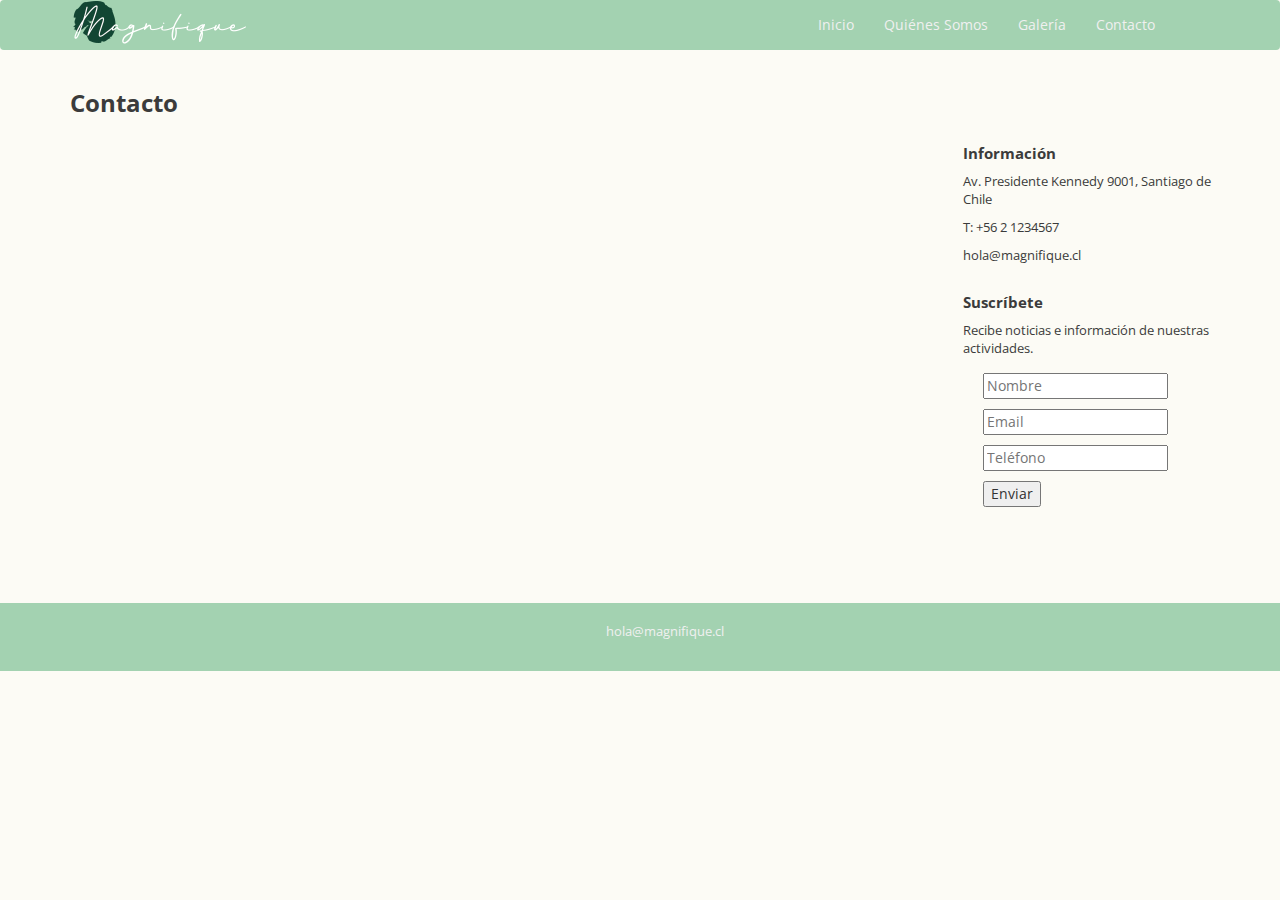
<file: Proyecto_final_04nov18/contacto.html>
<!DOCTYPE html>
<html>

<head>
    <meta charset="utf-8">
    <meta name="viewport" content="width-device-width, initial-scale=1">
    <title>Magnifique | Good Fast Food</title>
    <link rel="stylesheet" href="assets/css/bootstrap.css">
    <link rel="stylesheet" href="assets/css/style.css">
    <link rel="stylesheet" href="assets/css/slick.css">
    <link rel="stylesheet" href="assets/css/slick-theme.css">
    <link href="https://fonts.googleapis.com/css?family=Open+Sans:400,700" rel="stylesheet">
    <link rel="stylesheet" href="https://use.fontawesome.com/releases/v5.4.1/css/all.css" integrity="sha384-5sAR7xN1Nv6T6+dT2mhtzEpVJvfS3NScPQTrOxhwjIuvcA67KV2R5Jz6kr4abQsz" crossorigin="anonymous">
    <script src="assets/js/jquery-3.3.1.min.js"></script>
    <script src="assets/js/bootstrap.js"></script>
</head>

<body>
    <header>
        <nav class="navbar navbar-default">
            <div class="container">
                <!-- Brand and toggle get grouped for better mobile display -->
                <div class="navbar-header">
                    <button type="button" class="navbar-toggle collapsed" data-toggle="collapse" data-target="#bs-example-navbar-collapse-1" aria-expanded="false">
                        <span class="sr-only">Toggle navigation</span>
                        <span class="icon-bar"></span>
                        <span class="icon-bar"></span>
                        <span class="icon-bar"></span>
                    </button>
                    <a href="index.html"><img class="zoom" src="assets/img/logo_magnifique.png" alt=""></a>
                </div>
                    <!-- Collect the nav links, forms, and other content for toggling -->
                    <div class="collapse navbar-collapse" id="bs-example-navbar-collapse-1">
                        <div class="profile"></div>
                        <ul class="nav navbar-nav navbar-right">
                            <li><a href="index.html">Inicio</a></li>
                            <li><a href="quienes_somos.html">Quiénes Somos</a></li>
                            <li><a href="galeria.html">Galería</a></li>
                            <li><a href="contacto.html">Contacto</a></li>
                        </ul>
                    </div><!-- /.navbar-collapse -->
                </div><!-- /.container-fluid -->
        </nav>
    </header>
    <!-- Modulos Informativos -->
    <main class="container">
    <section>
        <div class="container">
            <div class="row">
                <h2>Contacto</h2>
                <div class="col-md-9 col-sm-12">
                    <div class="embed-responsive embed-responsive-16by9">
                        <iframe class="embed-responsive-item" src="https://www.google.com/maps/embed?pb=!1m18!1m12!1m3!1d3331.2409000725997!2d-70.54838998490958!3d-33.39087880184323!2m3!1f0!2f0!3f0!3m2!1i1024!2i768!4f13.1!3m3!1m2!1s0x9662ceb43b8a2955%3A0x3166993d94c5ce0!2sAv+Presidente+Kennedy+9001%2C+Las+Condes%2C+Regi%C3%B3n+Metropolitana!5e0!3m2!1ses-419!2scl!4v1542807323193"></iframe>
                    </div>
                </div>
                <div class="col-md-3 col-sm-12">
                    <h3>Información</h3>
                    <p>Av. Presidente Kennedy 9001, Santiago de Chile</p>
                    <p>T: +56 2 1234567</p>
                    <p>hola@magnifique.cl</p>
                </div>
                <div class="col-md-3 col-sm-12">
                    <form>
                        <h3>Suscríbete</h3>
                        <p>Recibe noticias e información de nuestras actividades.</p>
                        <div class="col-md-12 col-sm-12">
                            <input type="text" name="name" placeholder="Nombre" class="form">
                        </div>
                        <div class="col-md-12 col-sm-12">
                            <input type="email" name="email" placeholder="Email" class="form">
                        </div>
                        <div class="col-md-12 col-sm-12">
                            <input type="tel" name="usrtel" placeholder="Teléfono" class="form">
                        </div>
                        <div class="col-md-12 col-sm-12">
                            <input type="submit" value="Enviar" class="form_button">
                        </div>
                    </form>
                </div>
                
            </div>
        </div>
    <script src="https://maxcdn.bootstrapcdn.com/bootstrap/3.3.7/js/bootstrap.min.js" integrity="sha384-Tc5IQib027qvyjSMfHjOMaLkfuWVxZxUPnCJA7l2mCWNIpG9mGCD8wGNIcPD7Txa" crossorigin="anonymous"></script>
    <script src="assets/js/functions.js"></script>
    </section>
    </main>
<!-- Footer -->
    <section class="footer">
        <div class="container">
            <div class="row">
                <div class="col-md-12 col-sm-12">
                    <p>hola@magnifique.cl</p>
                    <div class="icons">
                        <a href="https://es-la.facebook.com/" target="_blank"><i class="fab fa-facebook-f"></i></a>
                        <a href="https://twitter.com/?lang=es" target="_blank"><i class="fab fa-twitter"></i></a>
                        <a href="https://www.instagram.com/" target="_blank"><i class="fab fa-instagram"></i></a>
                    </div>
                </div>

            </div>
        </div>
    </section>
        
</body>

</html>
</file>
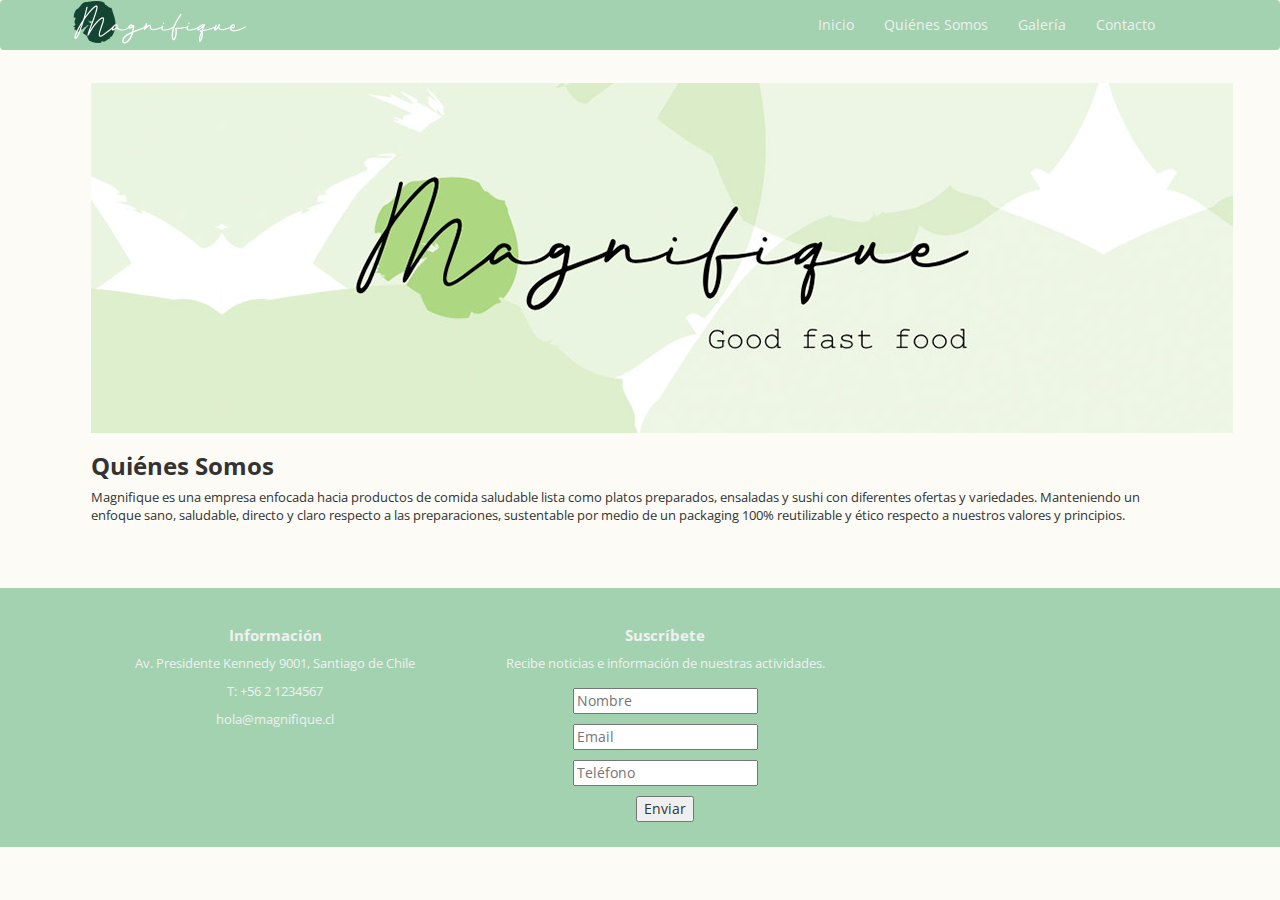
<file: Proyecto_final_04nov18/quienes_somos.html>
<!DOCTYPE html>
<html>

<head>
    <meta charset="utf-8">
    <meta name="viewport" content="width-device-width, initial-scale=1">
    <title>Magnifique | Quiénes Somos</title>
    <link rel="stylesheet" href="assets/css/bootstrap.css">
    <link rel="stylesheet" href="assets/css/style.css">
    <link rel="stylesheet" href="assets/css/slick.css">
    <link rel="stylesheet" href="assets/css/slick-theme.css">
    <link href="https://fonts.googleapis.com/css?family=Open+Sans:400,700" rel="stylesheet">
    <link rel="stylesheet" href="https://use.fontawesome.com/releases/v5.4.1/css/all.css" integrity="sha384-5sAR7xN1Nv6T6+dT2mhtzEpVJvfS3NScPQTrOxhwjIuvcA67KV2R5Jz6kr4abQsz" crossorigin="anonymous">
    <script src="assets/js/jquery-3.3.1.min.js"></script>
    <script src="assets/js/bootstrap.js"></script>
</head>

<body>
    <header>
        <nav class="navbar navbar-default">
            <div class="container">
                <!-- Brand and toggle get grouped for better mobile display -->
                <div class="navbar-header">
                    <button type="button" class="navbar-toggle collapsed" data-toggle="collapse" data-target="#bs-example-navbar-collapse-1" aria-expanded="false">
                        <span class="sr-only">Toggle navigation</span>
                        <span class="icon-bar"></span>
                        <span class="icon-bar"></span>
                        <span class="icon-bar"></span>
                    </button>
                    <a href="index.html"><img class="zoom" src="assets/img/logo_magnifique.png" alt=""></a>
                </div>
                    <!-- Collect the nav links, forms, and other content for toggling -->
                    <div class="collapse navbar-collapse" id="bs-example-navbar-collapse-1">
                        <div class="profile"></div>
                        <ul class="nav navbar-nav navbar-right">
                            <li><a href="index.html">Inicio</a></li>
                            <li><a href="quienes_somos.html">Quiénes Somos</a></li>
                            <li><a href="galeria.html">Galería</a></li>
                            <li><a href="contacto.html">Contacto</a></li>
                        </ul>
                    </div><!-- /.navbar-collapse -->
                </div><!-- /.container-fluid -->
        </nav>
    </header>
    <!-- Modulos Informativos -->
    <section class="modulos container">
        <div class="row">
            <article>
                <div class="thumbnail box">
                    <div class="caption">
                        <img src="assets/img/img_quienessomos_magnifique.jpg" alt="">
                        <h2>Quiénes Somos</h2>
                        <p>Magnifique es una empresa enfocada hacia productos de comida saludable lista como platos preparados, ensaladas y sushi con diferentes ofertas y variedades. Manteniendo un enfoque sano, saludable, directo y claro respecto a las preparaciones, sustentable por medio de un packaging 100% reutilizable y ético respecto a nuestros valores y principios.</p><br>
                    </div>
                </div>
            </article>
        </div>
    </section>
    <!-- Footer -->
    <section class="footer">
        <div class="container">
            <div class="row">
                <div class="col-md-4 col-sm-12">
                    <h3>Información</h3>
                    <p>Av. Presidente Kennedy 9001, Santiago de Chile</p>
                    <p>T: +56 2 1234567</p>
                    <p>hola@magnifique.cl</p>
                    <div class="icons">
                        <a href="https://es-la.facebook.com/" target="_blank"><i class="fab fa-facebook-f"></i></a>
                        <a href="https://twitter.com/?lang=es" target="_blank"><i class="fab fa-twitter"></i></a>
                        <a href="https://www.instagram.com/" target="_blank"><i class="fab fa-instagram"></i></a>
                    </div>
                </div>
                <div class="col-md-4 col-sm-12">
                    <form>
                        <h3>Suscríbete</h3>
                        <p>Recibe noticias e información de nuestras actividades.</p>
                        <div class="col-md-12 col-sm-12">
                            <input type="text" name="name" placeholder="Nombre" class="form">
                        </div>
                        <div class="col-md-12 col-sm-12">
                            <input type="email" name="email" placeholder="Email" class="form">
                        </div>
                        <div class="col-md-12 col-sm-12">
                            <input type="tel" name="usrtel" placeholder="Teléfono" class="form">
                        </div>
                        <div class="col-md-12 col-sm-12">
                            <input type="submit" value="Enviar" class="form_button">
                        </div>
                    </form>
                </div>
                <div class="col-md-4 col-sm-12">
                    <div class="embed-responsive embed-responsive-16by9">
                        <iframe class="embed-responsive-item" src="https://www.google.com/maps/embed?pb=!1m18!1m12!1m3!1d3331.2409000725997!2d-70.54838998490958!3d-33.39087880184323!2m3!1f0!2f0!3f0!3m2!1i1024!2i768!4f13.1!3m3!1m2!1s0x9662ceb43b8a2955%3A0x3166993d94c5ce0!2sAv+Presidente+Kennedy+9001%2C+Las+Condes%2C+Regi%C3%B3n+Metropolitana!5e0!3m2!1ses-419!2scl!4v1542807323193"></iframe>
                    </div>
                </div>
            </div>
        </div>
    </section>
    <script src="https://maxcdn.bootstrapcdn.com/bootstrap/3.3.7/js/bootstrap.min.js" integrity="sha384-Tc5IQib027qvyjSMfHjOMaLkfuWVxZxUPnCJA7l2mCWNIpG9mGCD8wGNIcPD7Txa" crossorigin="anonymous"></script>
    <script src="assets/js/functions.js"></script>
</body>

</html>
</file>
<file: Proyecto_final_04nov18/assets/css/style.css>
body {
    background: #FCFBF5;
    font-family: 'Open Sans', sans-serif;
    color: #3b3b3b;
}

h1 {
    font-weight: 700;
    font-size: 2.3em;
}

h2 {
    font-weight: 700;
    font-size: 1.7em;
}

h3 {
    font-weight: 700;
    font-size: 1.1em;
}

p {
    font-weight: 400;
    font-size: 0.9em;
}

main {
    padding: 70px 0 0 0;
}

.navbar {
    background-color: #A3D2B1;
    position: fixed;
    width: 100%;
    z-index: 6;
    border: none;
}

.navbar-default .navbar-nav li a {
    color: #F0F0F0;
}

.modulos {
    padding: 70px 3% 0 3%;
}

.galeria {
    padding: 70px 3% 0 3%;
}

.footer {
    color: #F0F0F0;
    background-color: #A3D2B1;
    text-align: center;
    padding: 20px 80px;
}

.form {
    text-align: left;
    margin: 5px;
}

.form_button {
    text-align: left;
    color: #333333;
    margin: 5px;
}

.box {
    border: none;
}

.icons a {
    color: #F0F0F0;
}

.thumbnail {
    background: #FCFBF5;
    border: none;
}

.profile {
    float: right;
    margin: 6px 0 0 40px;
}

.profile h4 {
    font-size: .9em;
    color: #fff;
    font-weight: 100;
    display: inline-block;
    margin: 0 0 0 13px;
    position: relative;
    top: 2px;
}

.profile img {
    border-radius: 100%;
    width: 35px;
    height: 35px;
}

.sliderHome {
    text-align: center;
    margin-top: 0;
    margin: 0 auto;
    height: 350px;
}

.sliderHome .slick-slide>div {
    position: relative;
}

.sliderHome .slick-slide .heading {
    position: absolute;
    text-align: center;
    top: 30%;
    left: 40%;
}

.sliderHome .slick-slide .heading h2 {
    text-align: center;
    font-weight: 700;
    font-size: 1.7em;
}

.sliderHome>div div h2 p {
    max-width: 80%;
    text-align: center;
    margin: 0 auto;
}

.zoom {
    transition: all .2s ease-in-out;
}

.zoom:hover {
    transform: scale(1.1);
}

.btn-default {
    display: block;
}

@media (min-width: 768px) and (max-width: 990px) {
    .sliderHome .slick-slide .heading {
        position: absolute;
        text-align: center;
        left: 36% !important;
    }
}

@media (min-width: 320px) and (max-width: 767px) {
    .sliderHome .slick-slide .heading {
        left: auto;
        width: 100%;
    }
}
</file>
